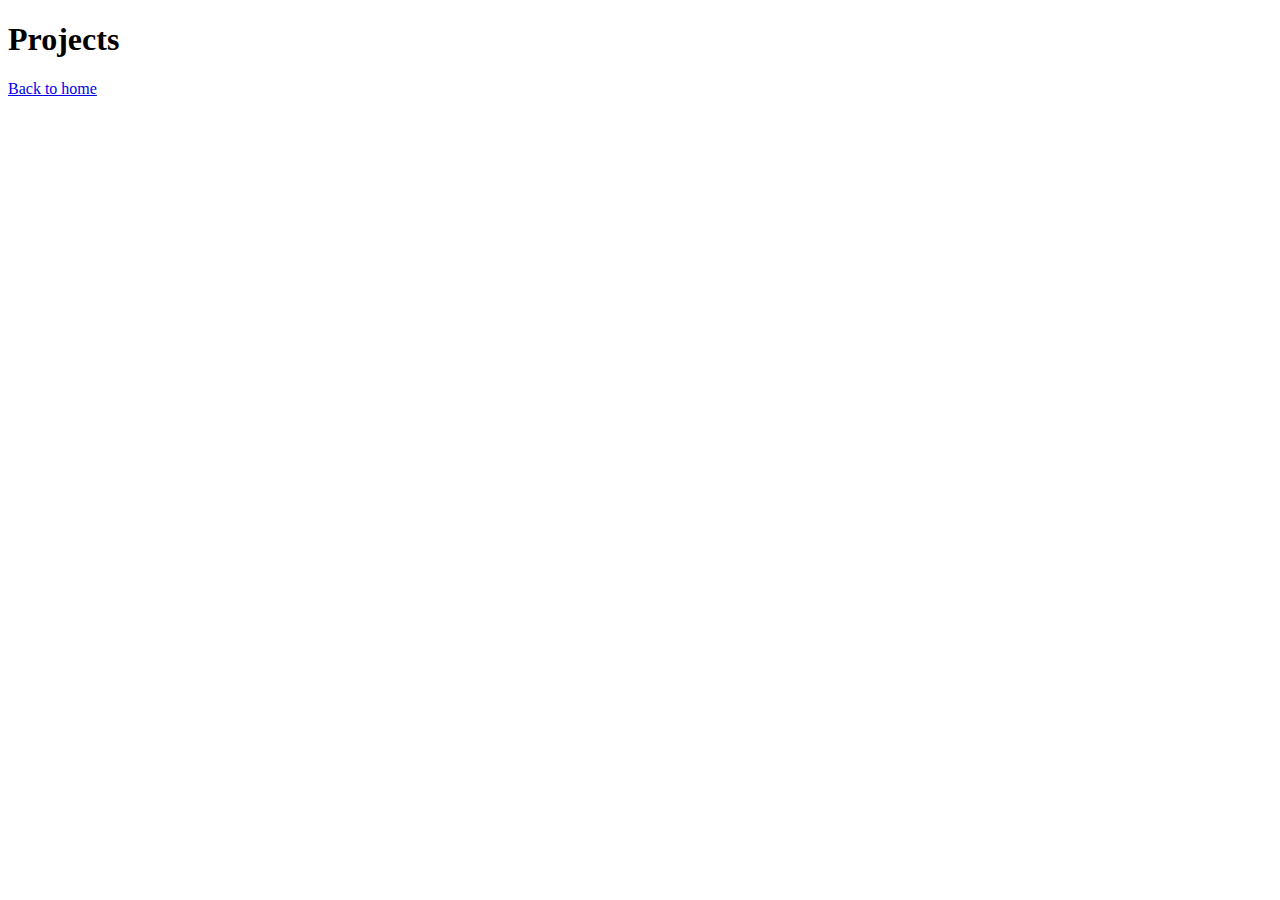
<file: class/projects.html>
<!DOCTYPE html>
<html lang="en">
<head>
    <meta charset="UTF-8">
    <meta name="viewport" content="width=device-width, initial-scale=1.0">
    <title>Document</title>
</head>
<body>
    <h1>Projects</h1>
    <a href="index.html">Back to home</a>
</body>
</html>
</file>
